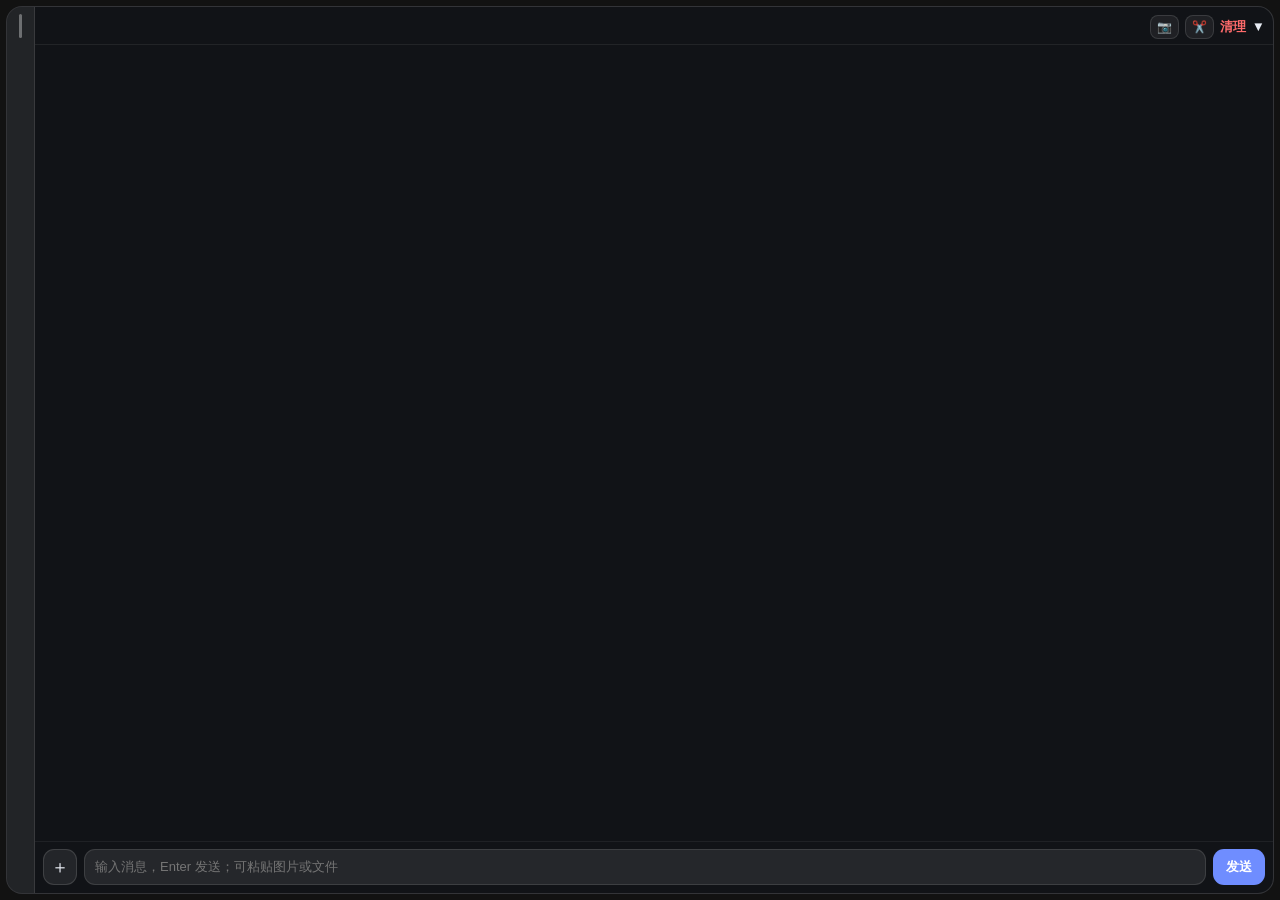
<file: Resources/QuickChat/index.html>
<!DOCTYPE html>
<html lang="zh-CN">
<head>
  <meta charset="UTF-8">
  <meta name="viewport" content="width=device-width, initial-scale=1.0">
  <meta http-equiv="Content-Security-Policy" content="default-src 'self'; style-src 'self' 'unsafe-inline'; script-src 'self'; img-src 'self' data: file: blob:;">
  <title>QuickChat</title>
  <link rel="stylesheet" href="style.css?v=20261028-names9">
  <link rel="stylesheet" href="themes.css?v=20261028-names9">
</head>
<body>
  <div id="resizeLayer" aria-hidden="true">
    <div class="resize-handle" data-edge="n"></div>
    <div class="resize-handle" data-edge="s"></div>
    <div class="resize-handle" data-edge="w"></div>
    <div class="resize-handle" data-edge="e"></div>
    <div class="resize-handle" data-edge="nw"></div>
    <div class="resize-handle" data-edge="ne"></div>
    <div class="resize-handle" data-edge="sw"></div>
    <div class="resize-handle" data-edge="se"></div>
  </div>
  <main id="app" data-mode="expanded" data-groups="on">
    <div id="body">
      <!--
        左列：与顶栏、输入栏「平级」的独立一列，不是嵌在它们里面。
        默认只占一条窄轨道（#sidebarRail）。
        展开方式看配置项「侧栏悬停展开」（默认关闭）：
          关闭（默认）= 点击轨道开关；开启 = 鼠标在轨道上停住才弹开（带停留意图延迟）。
        弹出是「往外弹」：窗口同时向左加宽、左边缘左移，聊天区宽度不变。
        轨道锚在侧栏右缘，所以窗口左移时轨道在屏幕上不动，光标不会跳。
          上半 = 群聊书签（独立小方块，颜色比消息区浅）
          下半 = 会话记录，直接显示，不再需要鼠标移入
      -->
      <aside id="sidebar" aria-label="会话导航">
        <div id="sidebarRail" role="button" tabindex="0" title="点击展开 / 收起会话导航">
          <span class="rail-grip" aria-hidden="true"></span>
          <div id="railDots" aria-hidden="true"></div>
        </div>
        <div id="sidebarPanel">
          <section id="bookmarkBar" aria-label="群聊书签"></section>
          <div id="recordReveal">
            <section id="sessionRecords" aria-label="会话记录">
              <div id="recordHistory" class="record-zone" aria-label="会话列表"></div>
              <!--
                左下角：当前会话 + 它的两个操作。
                新建 = 以当前会话为模板另开一条独立会话（记录互不影响）；
                清空 = 受管会话（角色私聊 / 公共大厅 / 配置群）擦掉记录，会话保留；
                删除 = 自建会话连同记录一起删掉。
              -->
              <div id="recordFooter">
                <div id="recordCurrent" class="record-zone current" aria-label="当前会话"></div>
                <div id="recordActions" aria-label="当前会话操作"></div>
              </div>
            </section>
          </div>
        </div>
      </aside>

      <div id="mainColumn">
        <header id="titlebar">
          <div id="conversationTitle" aria-label="当前会话成员"></div>
          <div id="titleActions">
            <button id="screenshotButton" class="title-button" type="button" title="截取全屏并发送给当前会话">📷</button>
            <button id="regionScreenshotButton" class="title-button" type="button" title="截取区域并发送给当前会话">✂️</button>
            <button id="clearButton" type="button" title="清空快聊显示（不影响原始聊天记录）">清理</button>
            <button id="minimizeButton" type="button" title="最小化为输入条">▼</button>
          </div>
        </header>

        <section id="messageList" aria-live="polite"></section>
        <section id="imagePreview" aria-label="待发送图片"></section>

        <form id="composer" autocomplete="off">
          <button id="compactPetName" type="button" title="点击切换会话">会话</button>
          <button id="attachButton" type="button" title="添加图片或文件">＋</button>
          <input id="imageInput" type="file" multiple hidden>
          <textarea id="input" rows="1" placeholder="输入消息，Enter 发送；可粘贴图片或文件"></textarea>
          <button id="sendButton" type="submit">发送</button>
          <button id="restoreButton" type="button" title="显示聊天框">▲</button>
        </form>
      </div>
    </div>

    <!--
      通用确认弹窗：标题/正文/确认按钮文案/是否显示「删除原始记录」勾选框都由 JS 按场景填，
      所以「清理当前会话」和「删除当前会话」共用这一个弹窗，不各写一套。
    -->
    <div id="confirmOverlay" aria-hidden="true">
      <div class="confirm-panel" role="dialog" aria-modal="true">
        <div class="confirm-title" id="confirmTitle">确认清理？</div>
        <div class="confirm-text" id="confirmText">只清空当前会话，左侧其它会话不受影响。</div>
        <label class="confirm-option" id="confirmPurgeLabel">
          <input id="confirmPurge" type="checkbox" checked>
          <span>同时删除原始记录消息</span>
        </label>
        <div class="confirm-hint" id="confirmHint">取消勾选则只清空窗口里的显示，磁盘上的原始记录保留。</div>
        <div class="confirm-actions">
          <button id="confirmCancel" type="button">取消</button>
          <button id="confirmOk" type="button">清理</button>
        </div>
      </div>
    </div>
    <div id="dropOverlay" aria-hidden="true">
      <div class="drop-overlay-panel">
        <div class="drop-overlay-title">释放以添加</div>
        <div class="drop-overlay-subtitle">拖到聊天记录直接发送；拖到输入区加入等待区</div>
      </div>
    </div>
  </main>

  <script src="themes.js?v=20261028-names9"></script>
  <script src="main.js?v=20261028-names9"></script>
</body>
</html>
</file>
<file: Resources/QuickChat/style.css>
* {
  box-sizing: border-box;
  margin: 0;
  padding: 0;
}

html,
body {
  color-scheme: dark;
  width: 100%;
  height: 100%;
  overflow: hidden;
  background: transparent;
  color: var(--text-color, #eef1f6);
  font-family: "Microsoft YaHei UI", "Microsoft YaHei", "Segoe UI", sans-serif;
  font-size: 13px;
}

#app {
  position: absolute;
  inset: 6px;
  display: flex;
  flex-direction: column;
  overflow: hidden;
  border: 1px solid rgba(255, 255, 255, 0.14);
  border-radius: 16px;
  background: var(--panel-color, rgba(17, 20, 28, 0.55));
  box-shadow: none;
  -webkit-app-region: no-drag;
}

#app[data-mode="compact"] {
  border-radius: 14px;
}

#app[data-mode="compact"] #titlebar,
#app[data-mode="compact"] #sidebar,
#app[data-mode="compact"] #messageList,
#app[data-mode="compact"] #sendButton {
  display: none;
}

#app[data-mode="expanded"] #compactPetName,
#app[data-mode="expanded"] #restoreButton {
  display: none;
}

#titlebar {
  position: relative;
  z-index: 20;
  display: flex;
  align-items: center;
  gap: 6px;
  min-height: 38px;
  padding: 7px 8px 5px;
  border-bottom: 1px solid rgba(255, 255, 255, 0.07);
  -webkit-app-region: drag;
  user-select: none;
  -webkit-user-select: none;
}

/* ── 主区域：左列（书签 + 会话记录） + 右列（顶栏 + 消息 + 输入） ── */

#body {
  display: flex;
  flex: 1;
  min-height: 0;
  overflow: hidden;
}

#mainColumn {
  display: flex;
  flex: 1 1 auto;
  flex-direction: column;
  min-width: 0;
  min-height: 0;
  overflow: hidden;
}

/*
  左列与顶栏、输入栏「平级」：它是一整列，不是嵌在顶栏或输入栏里。
  上 = 群聊书签；下 = 会话记录。

  默认只占一条窄轨道，鼠标移入才把面板「弹出」。

  弹出是「往外弹」：面板展开的同时，窗口自己向左加宽、左边缘左移
  （后端 ElectronQuickChatWindow.SetSidebarExpandedAsync），
  所以聊天区的宽度自始至终不变，只是旁边多长出一块面板。

  因此这里的宽度变化必须是瞬时的，不能做 transition —— 窗口改尺寸是瞬时的，
  两边一旦差半拍，看到的就是聊天区先被撑开、再缩回去。
  弹出的手感交给面板自己的淡入 + 轻微左移。
*/
#sidebar {
  position: relative;
  z-index: 1;
  flex: 0 0 auto;
  width: var(--sidebar-rail-width, 28px);
  min-width: var(--sidebar-rail-width, 28px);
  min-height: 0;
  overflow: hidden;
  -webkit-app-region: no-drag;
}

#sidebar.expanded,
#sidebar.pinned {
  /* 固定像素宽，不能用 %：窗口宽度会随展开变化，用 % 就成了反馈环，两边永远对不齐。
     值由后端下发（QuickChatConfig.SidebarPanelWidth）。 */
  width: var(--sidebar-panel-width, 176px);
}

#sidebar.hidden {
  display: none;
}

/*
  关掉群聊功能时整列都收起来。
  后端只在 EnableGroupChat 时才把轨道宽度算进窗口宽度，
  这里如果还留着轨道，聊天区就会被白挤掉一条。
*/
#app[data-groups="off"] #sidebar {
  display: none;
}

/* ── 轨道：常驻的那一条窄边 ── */

/*
  轨道锚在侧栏「右缘」。
  展开时窗口向左加宽，侧栏整块跟着窗口左缘一起左移；把轨道放在右缘，
  它落在屏幕上的位置就恰好不动 —— 光标还停在原来的轨道上，
  面板从轨道左侧展开。如果轨道在左缘，它会从光标底下跳走 148px，
  光标反而落到面板的书签上，很容易误点。
*/
#sidebarRail {
  position: absolute;
  top: 0;
  right: 0;
  bottom: 0;
  z-index: 2;
  display: flex;
  flex-direction: column;
  align-items: center;
  gap: 7px;
  width: var(--sidebar-rail-width, 28px);
  padding: 7px 0 8px;
  overflow: hidden;
  border-right: 1px solid rgba(255, 255, 255, .10);
  background: var(--sidebar-rail-color, rgba(255, 255, 255, .07));
  cursor: pointer;
  user-select: none;
  -webkit-user-select: none;
  transition: background .16s ease;
}

#sidebarRail:hover {
  background: rgba(255, 255, 255, .15);
}

.rail-grip {
  flex: 0 0 auto;
  width: 3px;
  height: 24px;
  border-radius: 999px;
  background: rgba(255, 255, 255, .34);
  transition: background .16s ease;
}

#sidebar.expanded .rail-grip,
#sidebar.pinned .rail-grip {
  background: rgba(255, 255, 255, .68);
}

/* 轨道上的小圆点：一条会话一个点，顺序就是会话列表的顺序（私聊也在里面），
   当前所在会话的那个会亮起来。群聊画成小方块，和私聊的圆点在形状上区分开。 */
#railDots {
  display: flex;
  flex: 1 1 auto;
  flex-direction: column;
  align-items: center;
  gap: 4px;
  min-height: 0;
  /* 会话多的时候（每个角色一条私聊 + 若干群）会排不下。
     允许滚轮翻，但【不画】滚动条：轨道只有 28px 宽，一条滚动条会把它吃掉大半。 */
  overflow-y: auto;
  scrollbar-width: none;
}

#railDots::-webkit-scrollbar {
  display: none;
}

.rail-dot {
  flex: 0 0 auto;
  width: 9px;
  height: 9px;
  border: 1px solid rgba(0, 0, 0, .30);
  border-radius: 50%;
  background: var(--chip-color, #8fa3bf);
  transition: box-shadow .16s ease;
}

/* 群聊：小方块。一眼分得出「这条是私聊还是群」 */
.rail-dot.group {
  width: 8px;
  height: 8px;
  border-radius: 2px;
}

.rail-dot.selected {
  box-shadow: 0 0 0 2px rgba(255, 255, 255, .72);
}

/* ── 面板：填满轨道右边那一块，跟着 #sidebar 的宽度一起长出来 ── */

/* ── 面板：占据轨道左边那一块，跟着窗口向左长出来 ── */

#sidebarPanel {
  position: absolute;
  top: 0;
  left: 0;
  right: var(--sidebar-rail-width, 28px);
  bottom: 0;
  z-index: 1;
  display: flex;
  flex-direction: column;
  min-width: 0;
  min-height: 0;
  overflow: hidden;
  /* 右边缘紧贴轨道，分隔交给轨道自己的 border-right（那边才是贴着聊天区的一侧）。 */
  background: var(--sidebar-panel-color, rgba(14, 18, 26, .94));
  opacity: 0;
  pointer-events: none;
  /* 往左探出来一点：配合窗口左移，读起来就是「往外弹」。
     只动 transform，不影响布局，所以不会把聊天区推来推去。 */
  transform: translateX(-8px);
  transition: opacity .14s ease, transform .18s cubic-bezier(.2, .7, .3, 1);
}

#sidebar.expanded #sidebarPanel,
#sidebar.pinned #sidebarPanel {
  opacity: 1;
  pointer-events: auto;
  transform: none;
}

/* ── 书签栏：真的像书签，独立的很小区块，颜色比消息区浅 ── */

#bookmarkBar {
  display: flex;
  flex: 0 0 auto;
  flex-wrap: wrap;
  align-content: flex-start;
  gap: 4px;
  max-height: 42%;
  padding: 7px 7px 6px;
  overflow-y: auto;
  overscroll-behavior: contain;
  border-bottom: 1px solid rgba(255, 255, 255, .10);
  background: rgba(255, 255, 255, .07);
}

#bookmarkBar.hidden {
  display: none;
}

.bookmark {
  display: block;
  flex: 0 0 auto;
  max-width: 100%;
  padding: 3px 7px;
  overflow: hidden;
  border: 1px solid rgba(255, 255, 255, .26);
  border-radius: 4px 9px 9px 4px;
  background: rgba(255, 255, 255, .18);
  color: var(--text-color, #eef1f6);
  font-size: 11px;
  line-height: 1.35;
  text-align: left;
  cursor: pointer;
  transition: background .14s ease, border-color .14s ease;
}

.bookmark .conversation-name {
  display: block;
  overflow: hidden;
  text-overflow: ellipsis;
  white-space: nowrap;
}

.bookmark:hover {
  background: rgba(255, 255, 255, .28);
}

.bookmark.selected {
  border-color: rgba(255, 255, 255, .70);
  background: var(--chip-color, #8fa3bf);
  color: #12151c;
  font-weight: 700;
}

.bookmark.busy::after {
  content: "…";
  margin-left: 3px;
  font-weight: 800;
}

.bookmark-empty,
.record-empty {
  width: 100%;
  padding: 4px 2px;
  color: rgba(238, 241, 246, .56);
  font-size: 10px;
  text-align: center;
}

/* ── 会话记录：默认收起，鼠标移入下半区才淡入 ── */

/* ── 会话记录：直接显示 ── */

/*
  这里以前是「默认收起，鼠标移入才淡入」，还配了一块「会话记录 / 鼠标移入查看」的占位提示。
  用户要求去掉：多一步操作才看得见的东西，等于看不见。
  现在 #sessionRecords 恒定可见，#recordsHint 与 #recordReveal:hover 那几组规则一并删掉。
  #recordReveal 保留下来只作布局用（占满书签栏以下的空间）。
*/
#recordReveal {
  position: relative;
  display: flex;
  flex: 1 1 auto;
  flex-direction: column;
  min-height: 0;
  overflow: hidden;
}

#sessionRecords {
  display: flex;
  flex: 1 1 auto;
  flex-direction: column;
  min-height: 0;
  overflow: hidden;
}

.record-zone {
  display: flex;
  flex-direction: column;
  gap: 3px;
  min-height: 0;
  padding: 5px 5px;
  overflow-y: auto;
  overscroll-behavior: contain;
  /* 和消息区（#messageList）用同一套滚动条外观。
     这里刻意【不写】scrollbar-width：一旦设了它，Chrome 会改用系统默认配色的滚动条，
     在深色主题下是一条突兀的浅色条，和窗口对不上 —— 这正是「滚动条太丑」的来源。 */
  scrollbar-color: rgba(255, 255, 255, .20) transparent;
}

#recordHistory {
  flex: 1 1 auto;
}

/* 左下角整块：当前会话卡片 + 它的操作按钮。
   底色和分隔线放在外层，两个按钮和会话卡片看起来才是同一块，
   不会各带一条边显得像两组东西。 */
#recordFooter {
  display: flex;
  flex: 0 0 auto;
  flex-direction: column;
  gap: 3px;
  border-top: 1px solid rgba(255, 255, 255, .12);
  background: rgba(255, 255, 255, .06);
}

/* 当前会话卡片：只显示一行名字，永远不需要滚动。
   原来它继承了 .record-zone 的 overflow-y:auto，又自己带了 max-height:42%，
   而「页脚的 42%」比卡片本身还矮 —— 内容恒定溢出，于是默认就挂一条滚动条。
   现在 overflow 直接关掉，名字靠 .conversation-name 的省略号截断。 */
#recordCurrent {
  flex: 0 0 auto;
  overflow: hidden;
}

/* 新建 / 删除：并排两个小按钮，压在会话卡片下面。 */
#recordActions {
  display: flex;
  gap: 4px;
  padding: 0 5px 5px;
}

#recordActions.hidden {
  display: none;
}

.record-action {
  flex: 1 1 0;
  min-width: 0;
  padding: 3px 6px;
  border: 1px solid rgba(255, 255, 255, .18);
  border-radius: 6px;
  background: rgba(255, 255, 255, .08);
  color: var(--text-color, #eef1f6);
  font-family: inherit;
  font-size: 11px;
  line-height: 1.4;
  cursor: pointer;
  transition: background .14s ease, border-color .14s ease, opacity .14s ease;
}

.record-action:hover:not(:disabled) {
  background: rgba(255, 255, 255, .16);
  border-color: rgba(255, 255, 255, .3);
}

.record-action.danger {
  color: #ffb4b4;
  border-color: rgba(255, 120, 120, .34);
}

.record-action.danger:hover:not(:disabled) {
  background: rgba(255, 90, 90, .2);
  border-color: rgba(255, 120, 120, .55);
}

.record-action:disabled {
  opacity: .38;
  cursor: not-allowed;
}

.conversation-item {
  display: flex;
  flex-direction: column;
  flex: 0 0 auto;
  gap: 1px;
  width: 100%;
  padding: 4px 6px;
  overflow: hidden;
  border: 1px solid rgba(255, 255, 255, .08);
  border-radius: 8px;
  background: rgba(255, 255, 255, .08);
  color: var(--text-color, #eef1f6);
  text-align: left;
  cursor: pointer;
  transition: background .14s ease, border-color .14s ease;
}

.conversation-item:hover {
  background: rgba(255, 255, 255, .17);
}

.conversation-item.selected,
.conversation-item.current {
  border-color: rgba(255, 255, 255, .46);
  background: rgba(255, 255, 255, .21);
}

.conversation-item.group .conversation-name {
  font-weight: 700;
}

.conversation-item.busy .conversation-name::after {
  content: " …";
  font-weight: 800;
}

.conversation-name {
  display: block;
  overflow: hidden;
  text-overflow: ellipsis;
  white-space: nowrap;
  font-size: 11px;
  font-weight: 600;
}

.conversation-preview {
  display: block;
  overflow: hidden;
  color: rgba(238, 241, 246, .62);
  font-size: 10px;
  line-height: 1.3;
  text-overflow: ellipsis;
  white-space: nowrap;
}

.conversation-time {
  display: block;
  color: rgba(238, 241, 246, .52);
  font-size: 9px;
}

/* ── 顶栏：当前会话的成员显示 ── */

#conversationTitle {
  display: flex;
  flex: 1;
  align-items: center;
  gap: 4px;
  min-width: 0;
  padding: 2px 6px;
  overflow-x: auto;
  border-radius: 8px;
  scrollbar-width: none;
}

#conversationTitle::-webkit-scrollbar {
  display: none;
}

/* 群聊：名字那一行换底色，与私聊的显示逻辑区分开。 */
#conversationTitle.group {
  background: rgba(255, 255, 255, .14);
}

.title-label {
  flex: 0 0 auto;
  color: rgba(238, 241, 246, .72);
  font-size: 11px;
  font-weight: 600;
  white-space: nowrap;
}

.title-empty {
  color: rgba(238, 241, 246, .60);
  font-size: 11px;
}

.member-chip {
  display: inline-flex;
  flex: 0 0 auto;
  align-items: center;
  max-width: 96px;
  height: 20px;
  padding: 0 7px;
  overflow: hidden;
  border: 1px solid rgba(255, 255, 255, .16);
  border-radius: 999px;
  background: var(--chip-color, #8fa3bf);
  color: #12151c;
  font-size: 11px;
  font-weight: 600;
  line-height: 1;
  white-space: nowrap;
  text-overflow: ellipsis;
}

/* 双击能跳到私聊的角色名。只加一点可点的暗示，
   不做成按钮的样子 —— 顶栏一行十几个 chip，都长成按钮会很花。 */
.member-chip.clickable {
  cursor: pointer;
}

.member-chip.clickable:hover {
  filter: brightness(1.25);
  text-decoration: underline dotted;
}

.member-separator {
  flex: 0 0 auto;
  color: rgba(238, 241, 246, .54);
  font-size: 10px;
}

#titleActions {
  display: flex;
  flex: 0 0 auto;
  align-items: center;
  gap: 6px;
}

.title-button {
  flex: 0 0 auto;
  min-width: 30px;
  height: 24px;
  padding: 0 6px;
  border: 1px solid rgba(255, 255, 255, .12);
  border-radius: 8px;
  background: rgba(255, 255, 255, .06);
  color: var(--text-color, #e8ecf4);
  font-size: 11px;
  cursor: pointer;
  -webkit-app-region: no-drag;
}


#clearButton,
#minimizeButton {
  border: 0;
  background: transparent;
  -webkit-app-region: no-drag;
}

#clearButton,
#minimizeButton {
  color: var(--text-color, #e8ecf4);
  cursor: pointer;
}

#clearButton {
  color: #ff6b6b;
  font-weight: 700;
}

#clearButton:hover,
#minimizeButton:hover {
  opacity: .72;
}

#screenshotButton,
#regionScreenshotButton {
  min-width: 28px;
  height: 24px;
  padding: 0 6px;
  border: 1px solid rgba(255, 255, 255, .12);
  border-radius: 8px;
  background: rgba(255, 255, 255, .06);
  color: var(--text-color, #e8ecf4);
  font-size: 12px;
  cursor: pointer;
  -webkit-app-region: no-drag;
}

#screenshotButton:hover,
#regionScreenshotButton:hover {
  opacity: .72;
}

#screenshotButton:disabled,
#regionScreenshotButton:disabled {
  opacity: .45;
  cursor: progress;
}

#messageList {
  position: relative;
  z-index: 10;
  flex: 1;
  display: flex;
  flex-direction: column;
  justify-content: flex-start;
  gap: 7px;
  min-height: 0;
  padding: 10px 10px 7px;
  overflow-y: auto;
  overscroll-behavior: contain;
  scrollbar-color: rgba(255, 255, 255, .20) transparent;
  background: var(--message-list-color, transparent);
  cursor: text;
  user-select: text;
  -webkit-user-select: text;
}



#messageList > :first-child {
  margin-top: auto;
  flex: 0 0 auto;
}

#messageList.hidden {
  display: none;
}

.bubble {
  position: relative;
  max-width: 86%;
  padding: 7px 10px;
  border: 1px solid rgba(255, 255, 255, .10);
  border-radius: 13px;
  background: var(--assistant-bubble-color, rgba(255, 255, 255, .10));
  box-shadow: 0 3px 10px rgba(0, 0, 0, .08);
  line-height: 1.42;
  overflow-wrap: anywhere;
  white-space: pre-wrap;
  flex: 0 0 auto;
}

.bubble.user {
  align-self: flex-end;
  border-color: rgba(130, 175, 255, .30);
  background: var(--user-bubble-color, rgba(85, 130, 245, .25));
}

.bubble.assistant {
  align-self: flex-start;
}

.bubble.system {
  align-self: center;
  max-width: 92%;
  padding: 3px 8px;
  color: rgba(238, 241, 246, .66);
  font-size: 11px;
  border-style: dashed;
  background: rgba(255, 255, 255, .04);
}

.message-meta {
  display: flex;
  align-items: center;
  gap: 5px;
  margin-bottom: 2px;
}

.role-name {
  display: inline-block;
  padding: 1px 6px;
  border-radius: 999px;
  background: var(--chip-color, #8fa3bf);
  color: #12151c;
  font-size: 10px;
  font-weight: 700;
  line-height: 1.4;
}

.bubble-time {
  color: rgba(238, 241, 246, .42);
  font-size: 10px;
}

.bubble-state {
  color: rgba(238, 241, 246, .42);
  font-size: 10px;
}

.bubble-state.failed {
  color: #ff9a8b;
}

/* 群聊气泡：名字行的底色比私聊浅一点，让「谁在说话」更显眼。 */
.bubble.group .message-meta {
  padding: 1px 4px;
  border-radius: 6px;
  background: rgba(255, 255, 255, .06);
}

.empty-state {
  align-self: center;
  margin: auto;
  color: rgba(238, 241, 246, .52);
  font-size: 12px;
  text-align: center;
  line-height: 1.5;
}

#composer {
  position: relative;
  z-index: 20;
  display: flex;
  align-items: stretch;
  gap: 7px;
  padding: 7px 8px 8px;
  border-top: 1px solid rgba(255, 255, 255, .06);
}

#app[data-mode="compact"] #composer {
  border-top: 0;
}

#compactPetName {
  flex: 0 0 auto;
  max-width: 88px;
  min-height: 36px;
  padding: 0 9px;
  overflow: hidden;
  border: 1px solid rgba(255, 255, 255, .14);
  border-radius: 11px;
  background: var(--chip-color, #8fa3bf);
  color: #12151c;
  font-size: 12px;
  font-weight: 700;
  line-height: 1;
  cursor: pointer;
  -webkit-app-region: no-drag;
}

#compactPetName span {
  display: block;
  overflow: hidden;
  text-overflow: ellipsis;
  white-space: nowrap;
}

#input {
  flex: 1 1 auto;
  width: 100%;
  min-width: 0;
  min-height: 36px;
  max-height: 96px;
  padding: 8px 10px;
  border: 1px solid rgba(255, 255, 255, .11);
  border-radius: 11px;
  background: var(--input-color, rgba(255, 255, 255, .085));
  color: var(--text-color, #f3f6fb);
  font: inherit;
  line-height: 1.38;
  resize: none;
  outline: none;
  -webkit-app-region: no-drag;
}

#input:focus {
  border-color: rgba(140, 180, 255, .60);
}

#input:disabled {
  opacity: .45;
}

#sendButton {
  flex: 0 0 auto;
  min-width: 52px;
  min-height: 36px;
  border: 0;
  border-radius: 11px;
  background: #6f8dff;
  color: white;
  font-weight: 700;
  cursor: pointer;
  -webkit-app-region: no-drag;
}

#sendButton:hover:not(:disabled) {
  background: #7f9bff;
}

#sendButton:disabled {
  background: rgba(255, 255, 255, .10);
  color: rgba(255, 255, 255, .42);
  cursor: not-allowed;
}

#restoreButton {
  flex: 0 0 auto;
  width: 34px;
  min-height: 36px;
  border: 1px solid rgba(255, 255, 255, .13);
  border-radius: 11px;
  background: rgba(255, 255, 255, .08);
  color: var(--text-color, #e8ecf4);
  font-size: 12px;
  cursor: pointer;
  -webkit-app-region: no-drag;
}

#restoreButton:hover {
  background: rgba(255, 255, 255, .14);
}

@keyframes bubble-rise {
  from {
    opacity: 0;
    transform: translateY(8px);
  }

  to {
    opacity: 1;
    transform: translateY(0);
  }
}

::-webkit-scrollbar {
  width: 6px;
}

::-webkit-scrollbar-thumb {
  min-height: 24px;
  border: 2px solid transparent;
  border-radius: 999px;
  background: rgba(255, 255, 255, .22);
  background-clip: content-box;
}

::-webkit-scrollbar-track,
::-webkit-scrollbar-corner {
  background: transparent;
}


#resizeLayer {
  position: absolute;
  inset: 0;
  z-index: 9999;
  pointer-events: none;
}

.resize-handle {
  position: absolute;
  pointer-events: auto;
  z-index: 9999;
  -webkit-app-region: no-drag;
}

.resize-handle[data-edge="n"] { top: 4px; left: 16px; right: 16px; height: 8px; cursor: ns-resize; }
.resize-handle[data-edge="s"] { bottom: 4px; left: 16px; right: 16px; height: 8px; cursor: ns-resize; }
.resize-handle[data-edge="w"] { left: 0; top: 10px; bottom: 10px; width: 6px; cursor: ew-resize; }
.resize-handle[data-edge="e"] { right: 0; top: 10px; bottom: 10px; width: 6px; cursor: ew-resize; }
.resize-handle[data-edge="nw"] { left: 0; top: 0; width: 12px; height: 12px; cursor: nwse-resize; }
.resize-handle[data-edge="ne"] { right: 0; top: 0; width: 12px; height: 12px; cursor: nesw-resize; }
.resize-handle[data-edge="sw"] { left: 0; bottom: 0; width: 12px; height: 12px; cursor: nesw-resize; }
.resize-handle[data-edge="se"] { right: 0; bottom: 0; width: 12px; height: 12px; cursor: nwse-resize; }


#attachButton {
  flex: 0 0 auto;
  width: 34px;
  min-height: 36px;
  border: 1px solid rgba(255, 255, 255, .13);
  border-radius: 11px;
  background: rgba(255, 255, 255, .08);
  color: var(--text-color, #e8ecf4);
  font-size: 18px;
  line-height: 1;
  cursor: pointer;
  -webkit-app-region: no-drag;
}

#attachButton:hover {
  background: rgba(255, 255, 255, .14);
}

#imagePreview {
  position: relative;
  z-index: 20;
  display: none;
  gap: 6px;
  padding: 6px 8px 0;
}

#imagePreview.has-images {
  display: flex;
}

.pending-image {
  position: relative;
  width: 48px;
  height: 48px;
  overflow: hidden;
  border: 1px solid rgba(255, 255, 255, .16);
  border-radius: 9px;
  background: rgba(255, 255, 255, .08);
  -webkit-app-region: no-drag;
}

.pending-image img {
  width: 100%;
  height: 100%;
  object-fit: cover;
}

.pending-image-remove {
  position: absolute;
  top: 1px;
  right: 1px;
  width: 16px;
  height: 16px;
  padding: 0;
  border: 0;
  border-radius: 50%;
  background: rgba(0, 0, 0, .68);
  color: white;
  font-size: 12px;
  line-height: 16px;
  cursor: pointer;
}

.message-images {
  display: flex;
  flex-wrap: wrap;
  gap: 6px;
  margin: 2px 0 6px;
}

.message-image-label {
  flex: 0 0 100%;
  color: rgba(238, 241, 246, .78);
  font-size: 12px;
}

.message-image-button {
  display: block;
  max-width: 180px;
  max-height: 140px;
  padding: 0;
  overflow: hidden;
  border: 1px solid rgba(255, 255, 255, .16);
  border-radius: 10px;
  background: rgba(0, 0, 0, .16);
  cursor: zoom-in;
}

.message-image-button img {
  display: block;
  max-width: 180px;
  max-height: 140px;
  object-fit: contain;
}


#app.drag-over #dropOverlay {
  opacity: 1;
  visibility: visible;
  backdrop-filter: blur(var(--drop-blur, 42px)) saturate(1.18);
  -webkit-backdrop-filter: blur(var(--drop-blur, 42px)) saturate(1.18);
}

#dropOverlay {
  position: absolute;
  inset: 0;
  z-index: 9000;
  display: flex;
  align-items: center;
  justify-content: center;
  padding: 18px;
  background: rgba(10, 14, 22, 0.30);
  backdrop-filter: none;
  -webkit-backdrop-filter: none;
  opacity: 0;
  visibility: hidden;
  pointer-events: none;
  transition: opacity .12s ease;
}

.drop-overlay-panel {
  max-width: 86%;
  padding: 14px 18px;
  border: 1px dashed rgba(255, 255, 255, 0.46);
  border-radius: 16px;
  background: rgba(10, 14, 22, 0.28);
  box-shadow: 0 14px 36px rgba(0, 0, 0, 0.24);
  text-align: center;
}

#app.drag-over .drop-overlay-panel {
  backdrop-filter: blur(2px);
  -webkit-backdrop-filter: blur(2px);
}

.drop-overlay-title {
  color: rgba(255, 255, 255, 0.94);
  font-size: 15px;
  font-weight: 700;
}

.drop-overlay-subtitle {
  margin-top: 5px;
  color: rgba(255, 255, 255, 0.70);
  font-size: 11px;
}

/* Markdown 渲染 */
.message-content {
  white-space: normal;
  word-break: break-word;
}

/*
  流式临时气泡末尾的闪动光标。
  它由 JS 塞进最后一个块级元素（<p>/<li>）里，所以能紧贴最后一个字，
  不会被 <p> 的块级换行甩到下一行。
*/
.streaming-caret {
  display: inline-block;
  width: 2px;
  height: 1em;
  margin-left: 2px;
  vertical-align: -0.15em;
  background: currentColor;
  opacity: .7;
  animation: quickchat-streaming-caret 1s steps(2, start) infinite;
}

@keyframes quickchat-streaming-caret {
  to { opacity: 0; }
}

@media (prefers-reduced-motion: reduce) {
  .streaming-caret { animation: none; }
}

.message-content p {
  margin: 2px 0;
}

.message-content h1,
.message-content h2,
.message-content h3,
.message-content h4,
.message-content h5,
.message-content h6 {
  margin: 7px 0 3px;
  font-weight: 700;
  line-height: 1.3;
}

.message-content h1 { font-size: 17px; }
.message-content h2 { font-size: 16px; }
.message-content h3 { font-size: 15px; }
.message-content h4 { font-size: 14px; }
.message-content h5 { font-size: 13px; }
.message-content h6 { font-size: 12px; }

.message-content ul,
.message-content ol {
  margin: 3px 0 3px 20px;
}

.message-content li {
  margin: 1px 0;
}

.message-content blockquote {
  margin: 4px 0;
  padding: 2px 9px;
  border-left: 3px solid rgba(140, 180, 255, .45);
  color: rgba(238, 241, 246, .80);
}

.message-content pre {
  margin: 5px 0;
  padding: 7px 9px;
  overflow-x: auto;
  border: 1px solid rgba(255, 255, 255, .09);
  border-radius: 8px;
  background: rgba(0, 0, 0, .30);
  font-size: 12px;
  line-height: 1.42;
}

.message-content code {
  padding: 1px 4px;
  border-radius: 5px;
  background: rgba(0, 0, 0, .28);
  font-family: Consolas, "Courier New", monospace;
  font-size: 12px;
}

.message-content pre code {
  padding: 0;
  background: transparent;
}

.message-content a {
  color: #8fb4ff;
}

.message-content hr {
  margin: 6px 0;
  border: 0;
  border-top: 1px solid rgba(255, 255, 255, .16);
}

.message-content table {
  margin: 5px 0;
  border-collapse: collapse;
  font-size: 12px;
}

.message-content th,
.message-content td {
  padding: 3px 8px;
  border: 1px solid rgba(255, 255, 255, .14);
}

.message-content th {
  background: rgba(255, 255, 255, .07);
}

/* 候选区文件 chip */
.pending-file {
  display: flex;
  align-items: center;
  justify-content: center;
  width: auto;
  min-width: 48px;
  max-width: 104px;
  padding: 0 7px;
}

.pending-file-name {
  overflow: hidden;
  font-size: 10px;
  text-overflow: ellipsis;
  white-space: nowrap;
}

/* 聊天记录里的文件 chip */
.message-files {
  display: flex;
  flex-wrap: wrap;
  gap: 6px;
  margin: 2px 0 6px;
}

.message-file-button {
  display: inline-flex;
  align-items: center;
  gap: 5px;
  max-width: 230px;
  padding: 5px 9px;
  border: 1px solid rgba(255, 255, 255, .16);
  border-radius: 9px;
  background: rgba(0, 0, 0, .16);
  color: var(--text-color, #e8ecf4);
  font-size: 12px;
  cursor: pointer;
}

.message-file-button:hover {
  background: rgba(255, 255, 255, .10);
}

.message-file-name {
  overflow: hidden;
  text-overflow: ellipsis;
  white-space: nowrap;
}

/* 拖放时真模糊：老渲染器不支持 backdrop-filter，直接 filter 内容层 */
#titlebar,
#messageList,
#composer,
#imagePreview {
  transition: filter .14s ease;
}

#app.drop-blur #titlebar,
#app.drop-blur #messageList,
#app.drop-blur #composer,
#app.drop-blur #imagePreview {
  filter: blur(var(--drop-blur, 42px)) saturate(1.12);
}
 
#confirmOverlay {
  position: absolute;
  inset: 0;
  z-index: 10000;
  display: flex;
  align-items: center;
  justify-content: center;
  padding: 16px;
  background: rgba(8, 11, 18, .44);
  opacity: 0;
  visibility: hidden;
  pointer-events: none;
  transition: opacity .12s ease;
}

#confirmOverlay.visible {
  opacity: 1;
  visibility: visible;
  pointer-events: auto;
}

.confirm-panel {
  width: min(260px, 92%);
  padding: 14px;
  border: 1px solid rgba(255, 255, 255, .14);
  border-radius: 14px;
  background: rgba(17, 22, 32, .94);
  box-shadow: 0 14px 34px rgba(0, 0, 0, .32);
}

.confirm-title {
  color: #fff;
  font-size: 15px;
  font-weight: 700;
}

.confirm-text {
  margin-top: 6px;
  color: rgba(238, 241, 246, .78);
  font-size: 12px;
}

/* 「同时删除原始记录消息」勾选框。只有「清理」场景会显示，删除会话时整块藏起来。 */
.confirm-option {
  display: flex;
  align-items: center;
  gap: 7px;
  margin-top: 10px;
  color: rgba(238, 241, 246, .9);
  font-size: 12px;
  line-height: 1.5;
  cursor: pointer;
  user-select: none;
}

.confirm-option.hidden,
.confirm-hint.hidden {
  display: none;
}

.confirm-hint {
  margin-top: 5px;
  color: rgba(238, 241, 246, .5);
  font-size: 11px;
  line-height: 1.5;
}

.confirm-actions {
  display: flex;
  justify-content: flex-end;
  gap: 8px;
  margin-top: 12px;
}

#confirmCancel,
#confirmOk {
  padding: 5px 10px;
  border: 1px solid rgba(255, 255, 255, .16);
  border-radius: 8px;
  background: rgba(255, 255, 255, .08);
  color: var(--text-color, #eef1f6);
  font-size: 12px;
  cursor: pointer;
}

#confirmOk {
  background: rgba(111, 141, 255, .34);
  font-weight: 600;
}

/* Window height belongs to the host; header and composer must keep their natural height. */
#titlebar, #composer, #imagePreview { flex-shrink: 0; }
.message-reasoning { margin: 2px 0 8px; font-size: .9em; opacity: .78; }
.message-reasoning summary { cursor: pointer; user-select: none; }
.message-reasoning-text { white-space: pre-wrap; overflow-wrap: anywhere; margin-top: 6px; padding-left: 8px; border-left: 2px solid currentColor; }
.process-group { align-self: stretch; margin: 3px 8px; padding: 8px 10px; border-left: 2px solid rgba(170,190,215,.48); color: var(--text-color, #eef1f6); font-size: 12px; opacity: .9; }
.process-group > summary, .process-item > summary { cursor: pointer; overflow-wrap: anywhere; }
.process-item { padding: 5px 0 2px 8px; }
.process-detail { white-space: pre-wrap; overflow-wrap: anywhere; opacity: .82; padding: 6px 0 4px 12px; max-height: 240px; overflow: auto; }
.assistant-turn { align-self: flex-start; max-width: 86%; display: flex; flex-direction: column; gap: 2px; padding: 6px 8px; border: 1px solid rgba(255,255,255,.10); border-radius: 13px; background: var(--assistant-bubble-color, rgba(255,255,255,.10)); overflow-wrap: anywhere; }
.assistant-turn > .bubble.assistant { max-width: 100%; padding: 2px; border: 0; background: transparent; box-shadow: none; }
.assistant-turn > .process-group { margin: 2px 0; padding: 5px 7px; }
.system-activity { align-self: center; max-width: 92%; padding: 5px 9px; border: 1px dashed rgba(255,255,255,.15); border-radius: 9px; background: rgba(255,255,255,.04); color: rgba(238,241,246,.72); font-size: 12px; overflow-wrap: anywhere; }
.system-activity > summary { cursor: pointer; }
.system-activity-detail { white-space: pre-wrap; padding: 7px 0 2px; max-height: 240px; overflow: auto; }

/* Closed event details must not participate in content-height measurement. */
.system-activity:not([open]) > .system-activity-detail { display: none; }

.event-entry { white-space: normal; margin-top: 8px; padding: 8px 10px; border-radius: 7px; border: 1px solid rgba(128,128,128,.22); max-height: 240px; overflow: auto; }
.event-system { border-left: 3px solid rgba(160,175,190,.65); background: rgba(128,128,128,.06); }
.event-assistant { border-left: 3px solid rgba(139,160,235,.8); background: rgba(139,160,235,.06); }
.event-entry-header { display: flex; justify-content: space-between; align-items: baseline; gap: 12px; font-size: 11px; font-weight: 650; margin-bottom: 6px; }
.event-entry-time { font-weight: 400; opacity: .65; white-space: nowrap; }
.event-entry-content { white-space: pre-wrap; overflow-wrap: anywhere; line-height: 1.5; }

.event-tool > summary { cursor: pointer; display: list-item; list-style-position: inside; margin-bottom: 0; }
.event-tool > summary .event-entry-time { float: right; }
.event-tool[open] > summary { margin-bottom: 6px; }
.event-tool:not([open]) > .event-entry-content { display: none; }
</file>
<file: Resources/QuickChat/themes.css>
/* Presets are opt-in: no selector in this file matches the default theme. */
html[data-qc-theme]:not([data-qc-theme="default"]) { color-scheme: var(--qc-scheme); }
html[data-qc-theme]:not([data-qc-theme="default"]) body { color: var(--qc-text); }
html[data-qc-theme]:not([data-qc-theme="default"]) #app { background: var(--qc-panel); border-color: var(--qc-border); color: var(--qc-text); }
html[data-qc-theme]:not([data-qc-theme="default"]) #titlebar { border-color: var(--qc-border); }
html[data-qc-theme]:not([data-qc-theme="default"]) #sidebarRail { background: var(--qc-rail); border-color: var(--qc-border); }
html[data-qc-theme]:not([data-qc-theme="default"]) #sidebarPanel { background: var(--qc-sidebar); border-color: var(--qc-border); }
html[data-qc-theme]:not([data-qc-theme="default"]) :is(#bookmarkBar,#recordFooter) { background: transparent; border-color: var(--qc-border); }
html[data-qc-theme]:not([data-qc-theme="default"]) :is(.conversation-item,.record-action,.bookmark,#restoreButton,#attachButton,#screenshotButton,#regionScreenshotButton,#minimizeButton) { background: var(--qc-surface); color: var(--qc-text); border-color: var(--qc-border); }
html[data-qc-theme]:not([data-qc-theme="default"]) :is(.conversation-item,.record-action,.bookmark,#attachButton,#screenshotButton,#regionScreenshotButton):hover { background: var(--qc-hover); border-color: var(--qc-process); }
html[data-qc-theme]:not([data-qc-theme="default"]) :is(.conversation-item.selected,.conversation-item.current,.bookmark.selected) { background: var(--qc-selected); color: var(--qc-text); border-color: var(--qc-process); }
html[data-qc-theme]:not([data-qc-theme="default"]) :is(.conversation-preview,.conversation-time,.bubble-time,.bubble-state,.record-empty,.bookmark-empty,.empty-state,.event-entry-time) { color: var(--qc-muted); }
html[data-qc-theme]:not([data-qc-theme="default"]) #messageList { background: transparent; scrollbar-color: var(--qc-scroll) transparent; }
html[data-qc-theme]:not([data-qc-theme="default"]) :is(.assistant-turn,.bubble.assistant) { background: var(--qc-surface); border-color: var(--qc-border); color: var(--qc-text); box-shadow: none; }
html[data-qc-theme]:not([data-qc-theme="default"]) .assistant-turn > .bubble.assistant { background: transparent; border: 0; }
html[data-qc-theme]:not([data-qc-theme="default"]) .bubble.user { background: var(--qc-user); border-color: var(--qc-border); color: var(--qc-userText); }
html[data-qc-theme]:not([data-qc-theme="default"]) :is(#conversationTitle,.role-name,#compactPetName) { background: var(--qc-selected); color: var(--qc-text); }
html[data-qc-theme]:not([data-qc-theme="default"]) #composer { border-color: var(--qc-border); }
html[data-qc-theme]:not([data-qc-theme="default"]) #input { background: var(--qc-input); color: var(--qc-text); border-color: var(--qc-border); caret-color: var(--qc-accent); }
html[data-qc-theme]:not([data-qc-theme="default"]) #input::placeholder { color: var(--qc-muted); }
html[data-qc-theme]:not([data-qc-theme="default"]) #input:focus { border-color: var(--qc-process); outline-color: var(--qc-process); }
html[data-qc-theme]:not([data-qc-theme="default"]) #sendButton { background: var(--qc-accent); color: var(--qc-onAccent); }
html[data-qc-theme]:not([data-qc-theme="default"]) #sendButton:hover { filter: brightness(1.07); }
html[data-qc-theme]:not([data-qc-theme="default"]) :is(.process-group,.process-detail,.message-reasoning,.message-reasoning-text) { color: var(--qc-muted); border-color: var(--qc-process); }
html[data-qc-theme]:not([data-qc-theme="default"]) .system-activity { color: var(--qc-muted); background: transparent; border-color: var(--qc-border); }
html[data-qc-theme]:not([data-qc-theme="default"]) .event-entry { background: var(--qc-surface); border-color: var(--qc-border); color: var(--qc-text); }
html[data-qc-theme]:not([data-qc-theme="default"]) .event-system { border-left-color: var(--qc-muted); }
html[data-qc-theme]:not([data-qc-theme="default"]) .event-assistant { border-left-color: var(--qc-process); }
html[data-qc-theme]:not([data-qc-theme="default"]) :is(.record-action.danger,#clearButton,.bubble-state.failed) { color: var(--qc-danger); }
html[data-qc-theme]:not([data-qc-theme="default"]) :is(.message-content a,.message-content a:visited) { color: var(--qc-accent); }
html[data-qc-theme]:not([data-qc-theme="default"]) .message-content :is(pre,code,blockquote) { background: var(--qc-hover); color: var(--qc-text); border-color: var(--qc-border); }
html[data-qc-theme]:not([data-qc-theme="default"]) ::-webkit-scrollbar-thumb { background-color: var(--qc-scroll); }
/* The LAN browser uses the same palette without altering its responsive layout. */
html[data-qc-theme]:not([data-qc-theme="default"])[data-qc-surface="web"] { background: var(--qc-panel); color: var(--qc-text); }
html[data-qc-theme]:not([data-qc-theme="default"])[data-qc-surface="web"] :is(header,footer,nav) { background: var(--qc-sidebar); }
html[data-qc-theme]:not([data-qc-theme="default"])[data-qc-surface="web"] :is(select,input,button) { background: var(--qc-surface); border-color: var(--qc-border); color: var(--qc-text); }
html[data-qc-theme]:not([data-qc-theme="default"])[data-qc-surface="web"] :is(.turn,.bubble) { background: var(--qc-surface); color: var(--qc-text); border-color: var(--qc-border); }
html[data-qc-theme]:not([data-qc-theme="default"])[data-qc-surface="web"] .turn .bubble { background: transparent; }
html[data-qc-theme]:not([data-qc-theme="default"])[data-qc-surface="web"] .bubble.user { background: var(--qc-user); color: var(--qc-userText); }
html[data-qc-theme]:not([data-qc-theme="default"])[data-qc-surface="web"] nav button.active { background: var(--qc-selected); }
html[data-qc-theme]:not([data-qc-theme="default"])[data-qc-surface="web"] #send { background: var(--qc-accent); color: var(--qc-onAccent); }
html[data-qc-theme]:not([data-qc-theme="default"])[data-qc-surface="web"] :is(.meta,#status) { color: var(--qc-muted); }

/* QQNT-inspired flat blue-and-white preset; geometry stays shared. */
html[data-qc-theme="qqnt"] #titlebar { background: #FFFFFF; }
html[data-qc-theme="qqnt"] :is(.assistant-turn,.bubble.user,.conversation-item) { border-radius: 10px; }
html[data-qc-theme="qqnt"] :is(#input,#sendButton,#attachButton) { border-radius: 8px; }
html[data-qc-theme="qqnt"] :is(.conversation-item.selected,.conversation-item.current) { border-color: #8FB5EB; }

/* The animated sky is a passive layer below the opaque chat bubbles. */
html[data-qc-theme="navy"] #mainColumn { position: relative; isolation: isolate; }
.qc-star-sky { position: absolute; inset: 0; width: 100%; height: 100%; z-index: -1; pointer-events: none; user-select: none; }
html[data-qc-theme="navy"][data-qc-surface="web"] body { isolation: isolate; }
html[data-qc-theme="navy"][data-qc-surface="web"] .qc-star-sky { position: fixed; inset: auto; }
</file>
